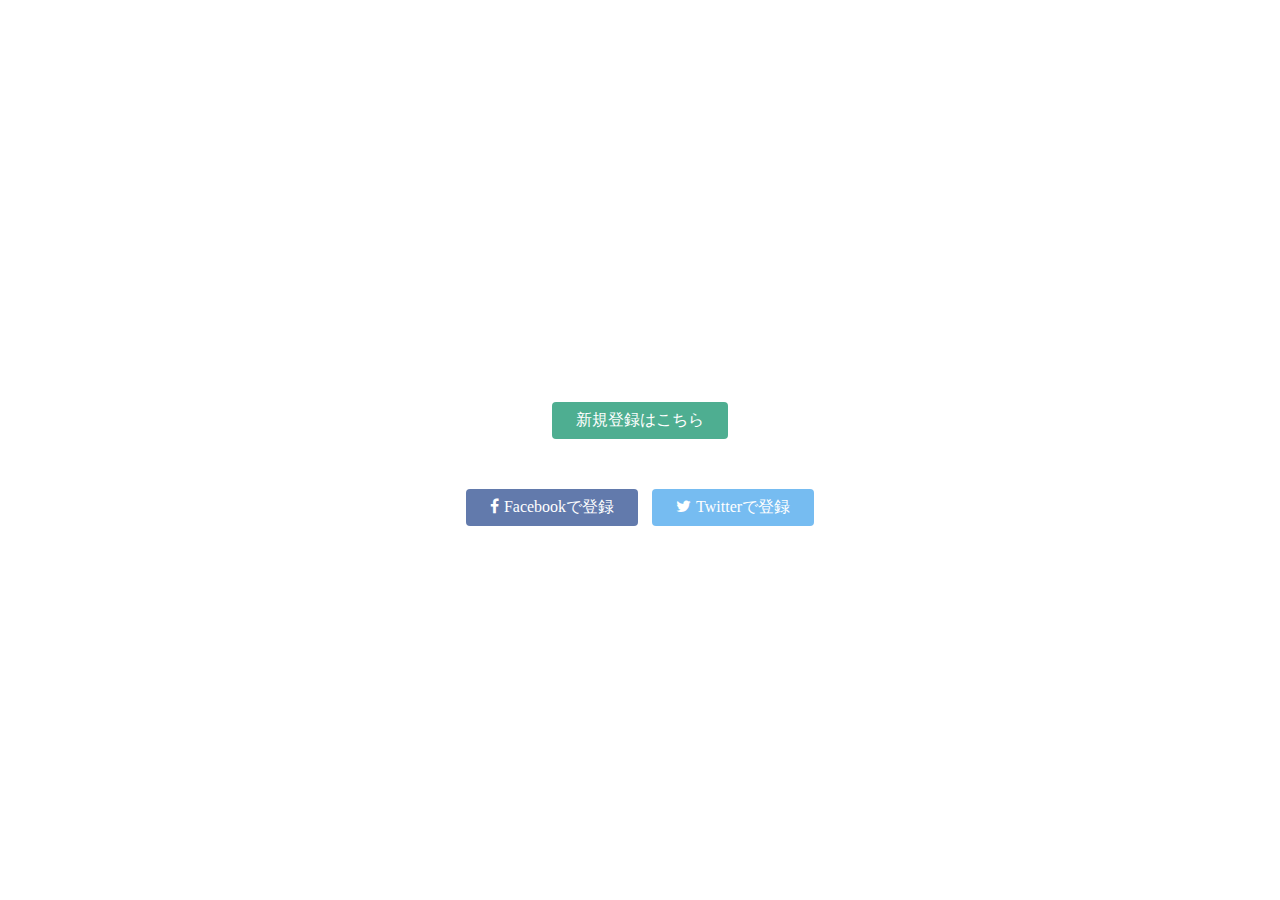
<file: lesson2/index2.html>
<!DOCTYPE html>
<html>

<head>
    <meta charset="utf-8">
    <title>Progate</title>
    <link rel="stylesheet" href="stylesheet.css">
    <!-- ここでFont Awesomeを読み込んでください -->
    <link rel="stylesheet" href="//maxcdn.bootstrapcdn.com/font-awesome/4.3.0/css/font-awesome.min.css">
</head>

<body>
    <!-- ここにコードを書いていきましょう -->
    <div class="top-wrapper">
        <div class="container">
            <h1>LEARN TO CODE.<br>LEARN TO BE CREATIVE.</h1>
            <p>Progateはオンラインプログラミング学習サービスです。<br>初心者にもやさしいスライドとレッスンで、ウェブサービスを作りながらプログラミングを学んでいきましょう。</p>
            <a href="#" class="btn signup">新規登録はこちら</a>
            <p>or</p>
            <a href="#" class="btn facebook"><span class="fa fa-facebook"></span>Facebookで登録</a>
            <a href="#" class="btn twitter"><span class="fa fa-twitter"></span>Twitterで登録</a>
        </div>
    </div>
</body>

</html>
</file>
<file: lesson2/stylesheet.css>
body {
    margin: 0;
    font-family: "Hiragino Kaku Gothic ProN";
}

a {
    text-decoration: none;
}

.container {
    width: 1170px;
    padding: 0 15px;
    margin: 0 auto;
}

.top-wrapper {
    padding: 180px 0 100px 0;
    background-image: url(https://prog-8.com/images/html/advanced/top.png);
    background-size: cover;
    color: white;
    text-align: center;
}

.top-wrapper h1 {
    opacity: 0.7;
    font-size: 45px;
    letter-spacing: 5px;
}

.top-wrapper p {
    opacity: 0.7;
}

.btn-wrapper {
    margin: 20px 0;
}

.btn-wrapper p {
    margin: 10px 0;
}

.signup {
    background-color: #239b76;
}

.facebook {
    background-color: #3b5998;
    margin-right: 10px;
}

.twitter {
    background-color: #55acee;
}

.btn {
    padding: 8px 24px;
    color: white;
    display: inline-block;
    opacity: 0.8;
    border-radius: 4px;
}

.btn:hover {
    opacity: 1;
}

.fa {
    margin-right: 5px;
}

header {
    height: 65px;
    width: 100%;
    background-color: rgba(34, 49, 52, 0.9);
    /* positionプロパティをfixedに、topを0に指定してください */
    position: fixed;
    top: 0px;

    /* z-indexを10に指定してください */
    z-index: 10;
}

.logo {
    width: 124px;
    margin-top: 20px;
}

.header-left {
    float: left;
}

.header-right {
    float: right;
    background-color: rgba(255, 255, 255, 0.3);
    transition: all 0.5s;
}

.header-right:hover {
    background-color: rgba(255, 255, 255, 0.5);
}

.header-right a {
    line-height: 65px;
    padding: 0 25px;
    color: white;
    display: block;
}

.lesson-wrapper {
    height: 500px;
    padding-bottom: 80px;
    background-color: #f7f7f7;
    text-align: center;
}

.heading {
    padding-top: 60px;
    padding-bottom: 30px;
    color: #5f5d60;
}

.heading h2 {
    font-weight: normal;
}

.lesson {
    float: left;
    width: 25%;
}

.lesson-icon {
    position: relative;
}

.lesson-icon p {
    position: absolute;
    top: 90px;
    width: 100%;
    color: white;
}

.txt-contents {
    width: 80%;
    display: inline-block;
    margin-top: 20px;
    font-size: 12px;
    color: #b3aeb5;
}

.heading h3 {
    font-weight: normal;
}

.message-wrapper {
    border-bottom: 1px solid #eee;
    padding-bottom: 80px;
    text-align: center;
}

.message {
    padding: 15px 40px;
    background-color: #5dca88;
    cursor: pointer;
    box-shadow: 0 7px #1a7940;
}

.message:active {
    position: relative;
    top: 7px;
    box-shadow: none;
}

footer img {
    width: 125px;
}

footer p {
    color: #b3aeb5;
    font-size: 12px;
}

footer {
    padding-top: 30px;
}
</file>
